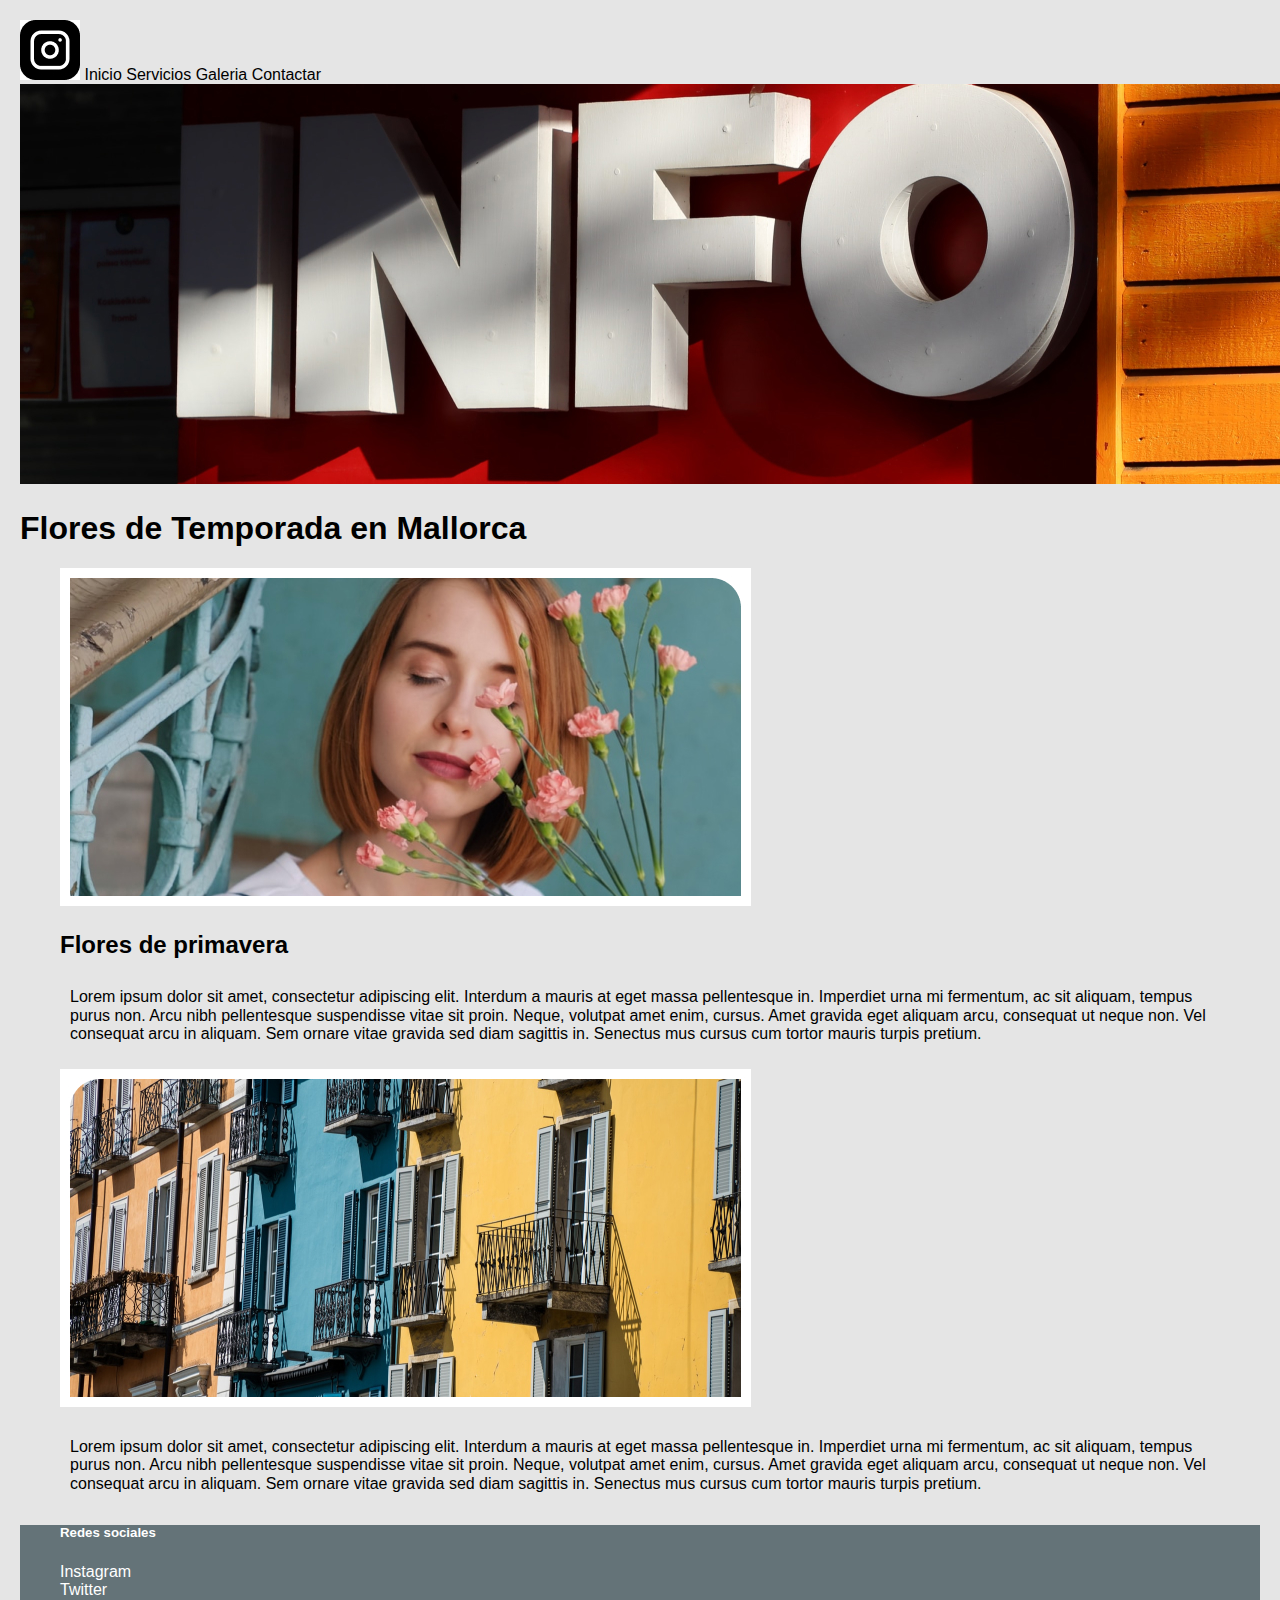
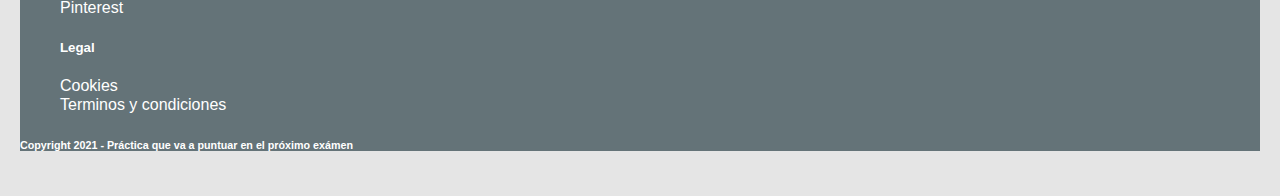
<file: index.html>
<!DOCTYPE html>
<html lang="en">
<head>
    <meta charset="UTF-8">
    <meta http-equiv="X-UA-Compatible" content="IE=edge">
    <meta name="viewport" content="width=device-width, initial-scale=1.0">
    <title>Flores de Temporada en Mallorca</title>
    <link rel="stylesheet" href="css/normalize.css">
    <link rel="stylesheet" href="css/estilos.css">
</head>
<body>
    <header>
        <img src="img/Vector.jpg" alt="logo Instagram">
        <nav>
        <a href="index.html">Inicio</a>
        <a href="servicios.html">Servicios</a>
        <a href="galeria.html">Galeria</a>
        <a href="contactar.html">Contactar</a>
    </nav>
        <img src="img/banner_inicio.jpg" alt="banner">
    </header>
    <main>
        <h1>Flores de Temporada en Mallorca</h1>
        <article>
            <figure>
                <img src="img/mujer_flores.jpg" alt="mujer_flores">
                <figcaption><h2>Flores de primavera</h2>
                    <p>Lorem ipsum dolor sit amet, consectetur adipiscing elit. Interdum a mauris at eget massa pellentesque in. Imperdiet urna mi fermentum, ac sit aliquam, tempus purus non. Arcu nibh pellentesque suspendisse vitae sit proin. Neque, volutpat amet enim, cursus.
                        Amet gravida eget aliquam arcu, consequat ut neque non. Vel consequat arcu in aliquam. Sem ornare vitae gravida sed diam sagittis in. Senectus mus cursus cum tortor mauris turpis pretium. </p></figcaption>
            </figure>    
    </article>
    <article>
        <figure>
        <img src="img/fachada.jpg" alt="fachada">
        <figcaption>
            <p>Lorem ipsum dolor sit amet, consectetur adipiscing elit. Interdum a mauris at eget massa pellentesque in. Imperdiet urna mi fermentum, ac sit aliquam, tempus purus non. Arcu nibh pellentesque suspendisse vitae sit proin. Neque, volutpat amet enim, cursus.
                Amet gravida eget aliquam arcu, consequat ut neque non. Vel consequat arcu in aliquam. Sem ornare vitae gravida sed diam sagittis in. Senectus mus cursus cum tortor mauris turpis pretium. 
            </p>
        </figcaption>  
    </figure>
    </article>
    </main>
    <footer>
        <ul>
            <li><h5>Redes sociales</h5></li>
            <li>Instagram</li>
            <li>Twitter</li>
            <li>Pinterest</li>
        </ul>
        <ul>
            <li><h5>Legal</h5></li>
            <li>Cookies</li>
            <li>Terminos y condiciones</li>
        </ul>
        <h6>Copyright 2021 - Práctica que va a puntuar en el próximo exámen</h6>
    </footer>
</body>
</html>
</file>
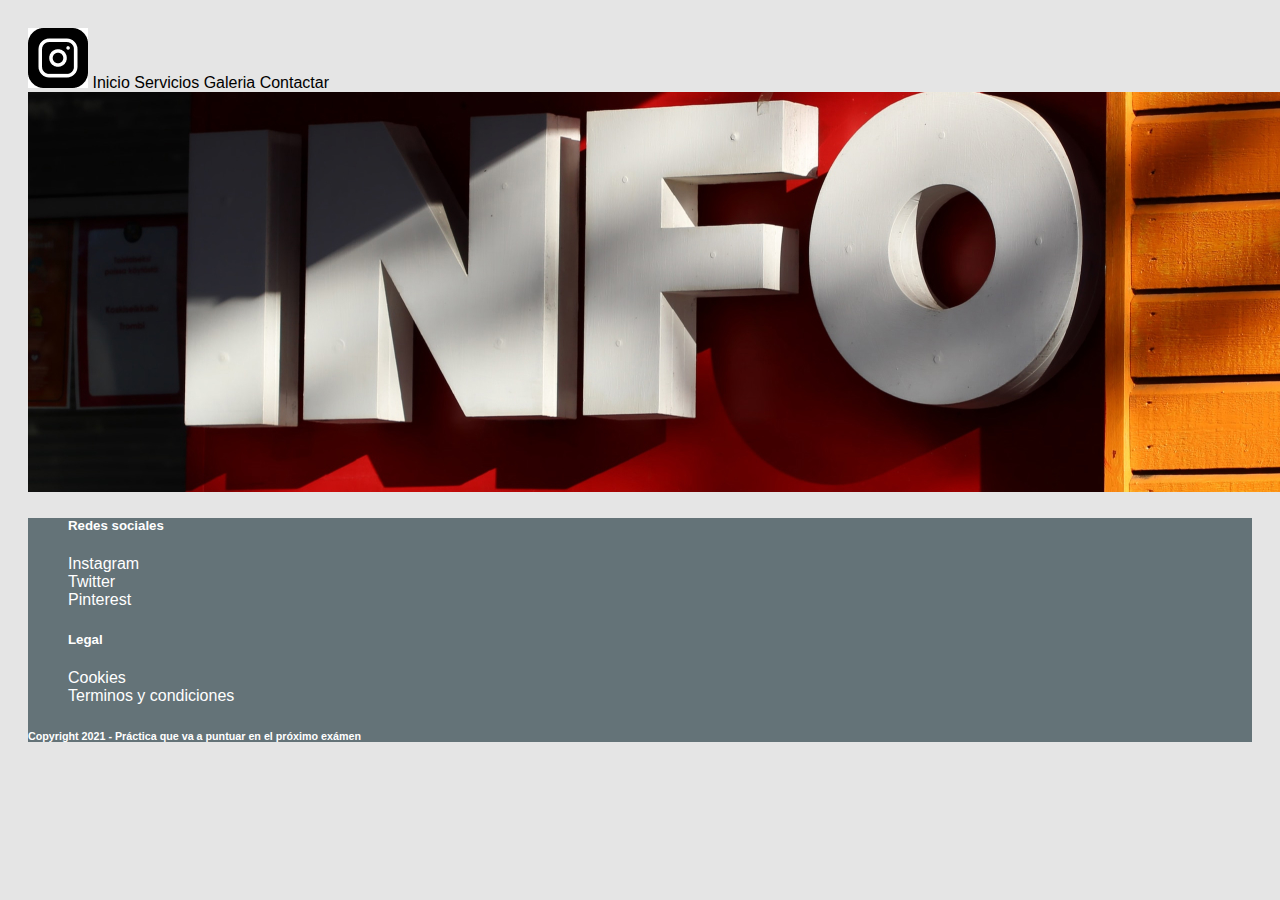
<file: contactar.html>
<!DOCTYPE html>
<html lang="en">
<head>
    <meta charset="UTF-8">
    <meta http-equiv="X-UA-Compatible" content="IE=edge">
    <meta name="viewport" content="width=device-width, initial-scale=1.0">
    <title>Flores de Temporada en Mallorca - Contactar</title>
    <link rel="stylesheet" href="css/estilos.css">
</head>
<body>
    <header>
        <img src="img/Vector.jpg" alt="logo Instagram">
        <nav>
        <a href="index.html">Inicio</a>
        <a href="servicios.html">Servicios</a>
        <a href="galeria.html">Galeria</a>
        <a href="contactar.html">Contactar</a>
    </nav>
        <img src="img/banner_inicio.jpg" alt="banner">
    </header>
    <main>
        
    </main>
    <footer>
        <ul>
            <li><h5>Redes sociales</h5></li>
            <li>Instagram</li>
            <li>Twitter</li>
            <li>Pinterest</li>
        </ul>
        <ul>
            <li><h5>Legal</h5></li>
            <li>Cookies</li>
            <li>Terminos y condiciones</li>
        </ul>
        <h6>Copyright 2021 - Práctica que va a puntuar en el próximo exámen</h6>
    </footer>
</body>
</html>
</file>
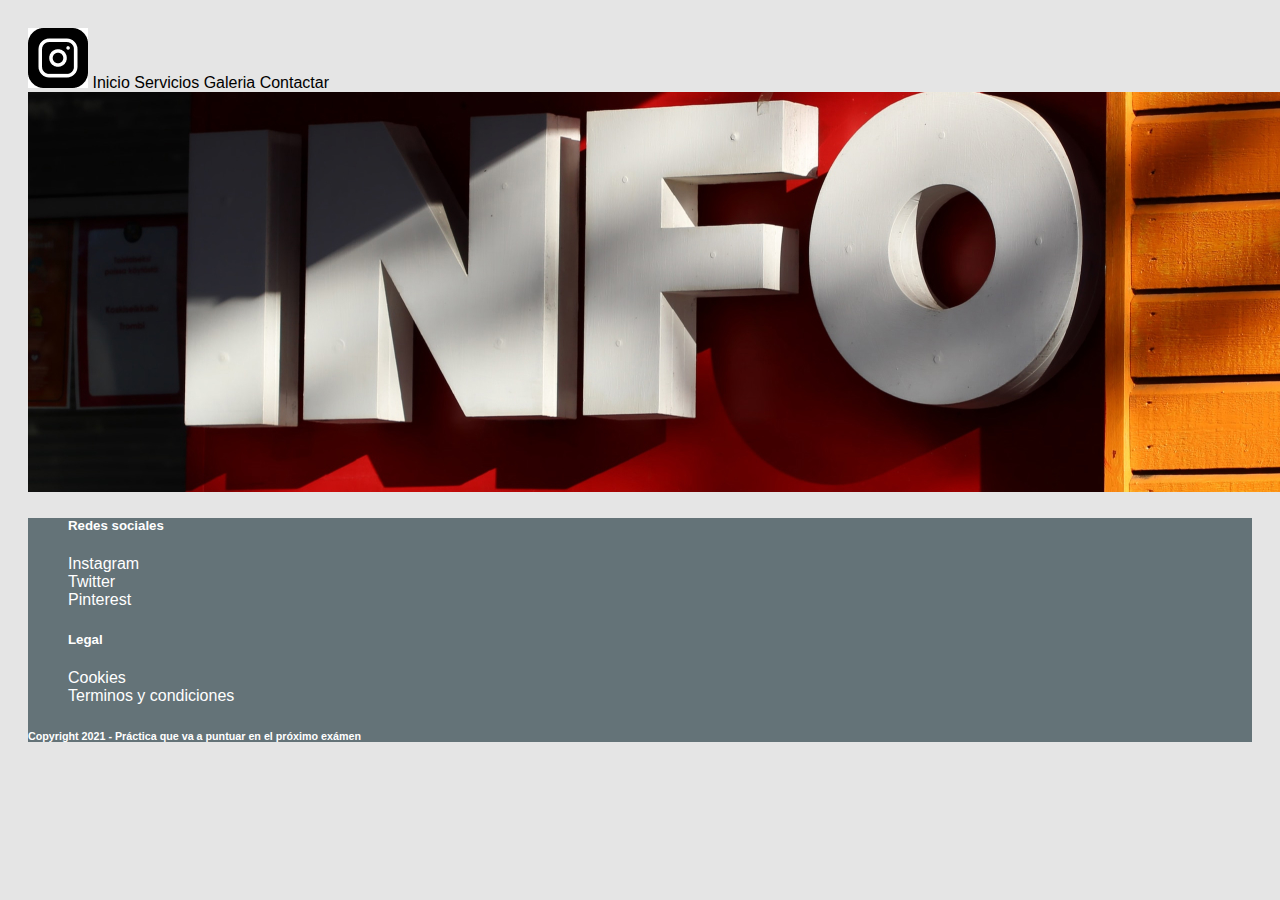
<file: galeria.html>
<!DOCTYPE html>
<html lang="en">
<head>
    <meta charset="UTF-8">
    <meta http-equiv="X-UA-Compatible" content="IE=edge">
    <meta name="viewport" content="width=device-width, initial-scale=1.0">
    <title>Flores de Temporada en Mallorca - Galeria</title>
    <link rel="stylesheet" href="css/estilos.css">
</head>
<body>
    <header>
        <img src="img/Vector.jpg" alt="logo Instagram">
        <nav>
        <a href="index.html">Inicio</a>
        <a href="servicios.html">Servicios</a>
        <a href="galeria.html">Galeria</a>
        <a href="contactar.html">Contactar</a>
    </nav>
        <img src="img/banner_inicio.jpg" alt="banner">
    </header>
    <main>
        
    </main>
    <footer>
        <ul>
            <li><h5>Redes sociales</h5></li>
            <li>Instagram</li>
            <li>Twitter</li>
            <li>Pinterest</li>
        </ul>
        <ul>
            <li><h5>Legal</h5></li>
            <li>Cookies</li>
            <li>Terminos y condiciones</li>
        </ul>
        <h6>Copyright 2021 - Práctica que va a puntuar en el próximo exámen</h6>
    </footer>
</body>
</html>
</file>
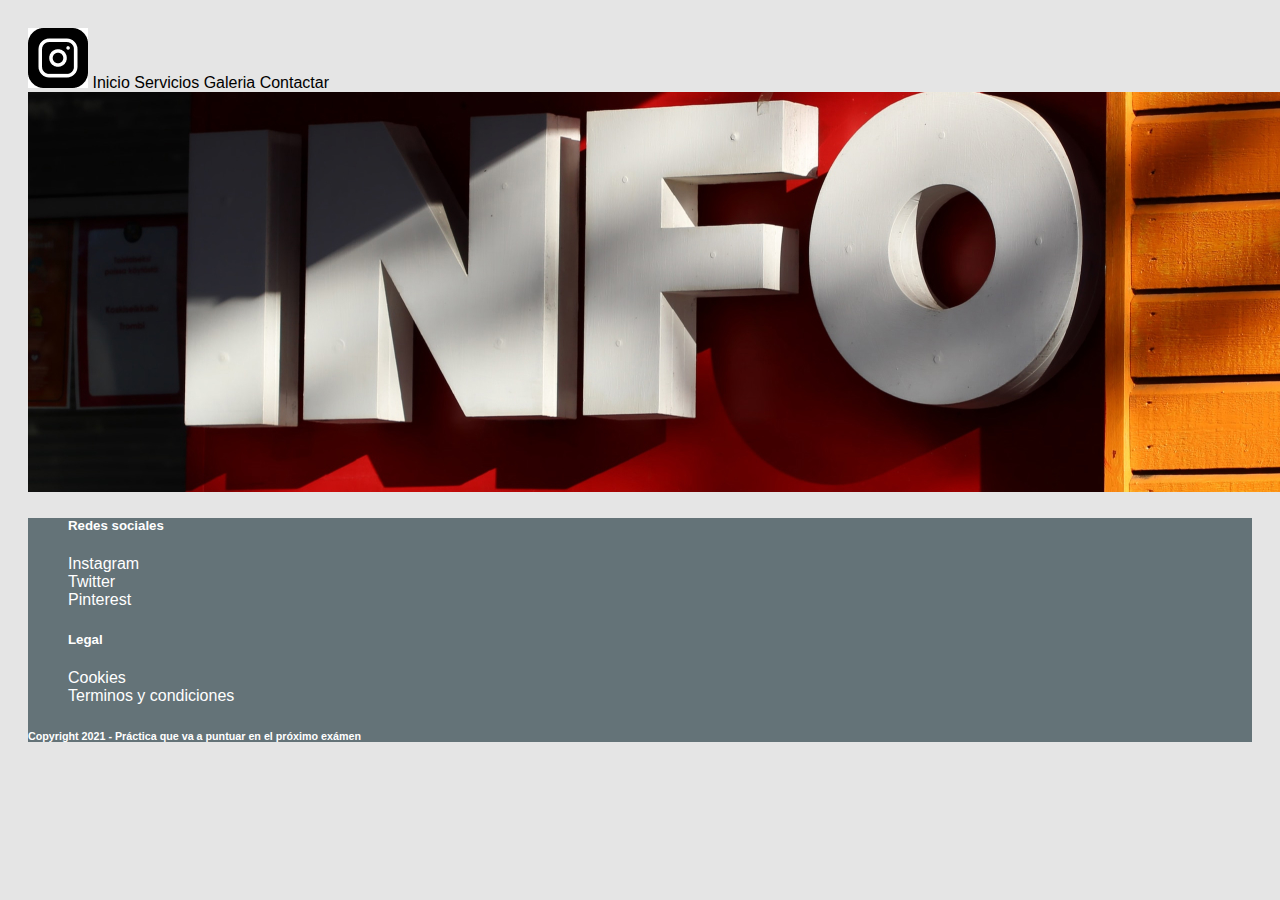
<file: servicios.html>
<!DOCTYPE html>
<html lang="en">
<head>
    <meta charset="UTF-8">
    <meta http-equiv="X-UA-Compatible" content="IE=edge">
    <meta name="viewport" content="width=device-width, initial-scale=1.0">
    <title>Flores de Temporada en Mallorca - Servicios</title>
    <link rel="stylesheet" href="css/estilos.css">
</head>
<body>
    <header>
        <img src="img/Vector.jpg" alt="logo Instagram">
        <nav>
        <a href="index.html">Inicio</a>
        <a href="servicios.html">Servicios</a>
        <a href="galeria.html">Galeria</a>
        <a href="contactar.html">Contactar</a>
    </nav>
        <img src="img/banner_inicio.jpg" alt="banner">
    </header>
    <main>
       
    </main>
    <footer>
        <ul>
            <li><h5>Redes sociales</h5></li>
            <li>Instagram</li>
            <li>Twitter</li>
            <li>Pinterest</li>
        </ul>
        <ul>
            <li><h5>Legal</h5></li>
            <li>Cookies</li>
            <li>Terminos y condiciones</li>
        </ul>
        <h6>Copyright 2021 - Práctica que va a puntuar en el próximo exámen</h6>
    </footer>
</body>
</html>
</file>
<file: css/estilos.css>
body{
    padding: 20px;
    background-color: #E5E5E5;
    font-family: -apple-system, BlinkMacSystemFont, 'Segoe UI', Roboto, Oxygen, Ubuntu, Cantarell, 'Open Sans', 'Helvetica Neue', sans-serif;
    color: black;
}
a{
    color: black;
    text-decoration: none;
}
ul{
    list-style-type: none;
}
nav{
    display: inline-block;
}
article¨{
    display:flex
    alight-items:center
}
p{
    padding:10px;
}
article: nth-child(2){
    flex-direction:row-reverse
}
footer{
    background-color: #647378;
    color: #FFFFFF;

}
}
</file>
